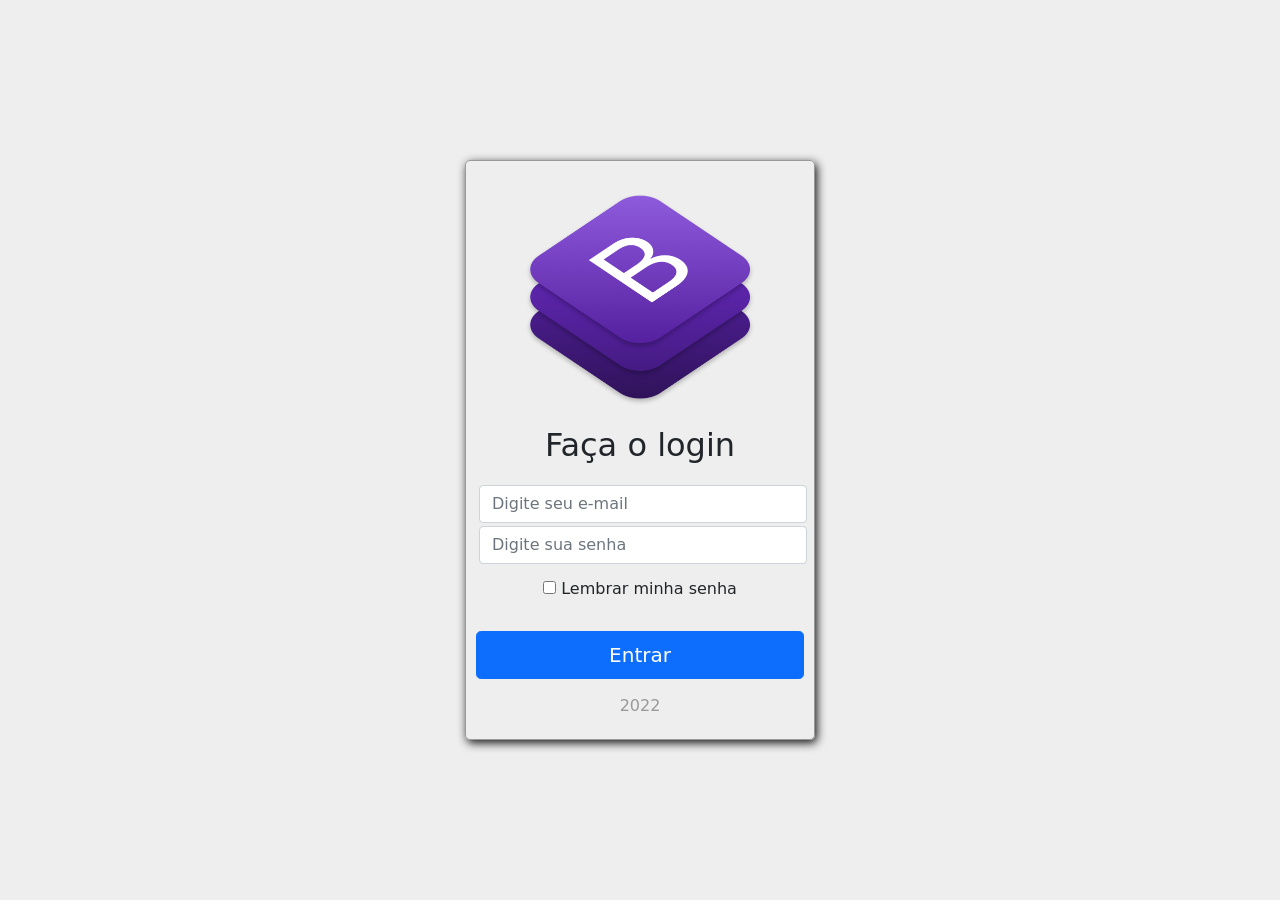
<file: index.html>
<!DOCTYPE html>
<html lang="pt-br">
    <head>
        <meta charset="UTF-8"/>
        <meta name="viewport" content="width=device-width, initial-scale=1.0,shrink-to-fit=no"/>
        <link rel="stylesheet" href="./CSS/bootstrap.min.css"/>
        <link rel="stylesheet" href="./CSS/style.css"/>

        <title>Formulário de Login</title>
  
    </head>
    <body>
        <div class="area">

            <img class="logo" src="./images/bootstrap-4.png" >
            <h2>Faça o login</h2>

            <form>
                <input type="email" name="email" placeholder="Digite seu e-mail" class="form-control">
                <input type="password" name="password" placeholder="Digite sua senha" class="form-control">

                <label class="remember">
                    <input type="checkbox" name="remember" value="1"/>
                    Lembrar minha senha
                </label>

                <div class="d-grid gap-2">
                    <input type="submit" value="Entrar" class="btn btn-lg btn-primary"/>
                </div>
            </form>

            <p class="gray padding"> 2022</p>
                 
        </div>
                
        <script type="text/javascript" src="./JS/jquery-3.6.0.min.js"></script>
        <script type="text/javascript" src="./JS/bootstrap.bundle.min.js"></script>       
    </body>
</html>
</file>
<file: CSS/style.css>
body {
    background-color: #EEEEEE ;
    display: flex;
    justify-content: center;
    align-items: center;
    min-height: 100vh;
}
h2 {
    margin-top: 20px;
    margin-bottom: 20px;
}
.area {
    width: 100%;
    max-width: 350px;
    height: 580px;
    text-align: center;
    padding: 10px;
    border: 1px solid #999999;
    border-radius: 5px;
    box-shadow: 2px 3px 10px rgb(20, 20, 20);  
}
.logo {
    width: 100%;
    max-width: 230px;
    height: auto;
    margin-top: 22px;
}
.form-control {
    margin: 3px;
}
.remember {
    padding-top: 10px;
    padding-bottom: 30px;
}
.gray {
    color: #999999;
    padding: 15px;
}
</file>
